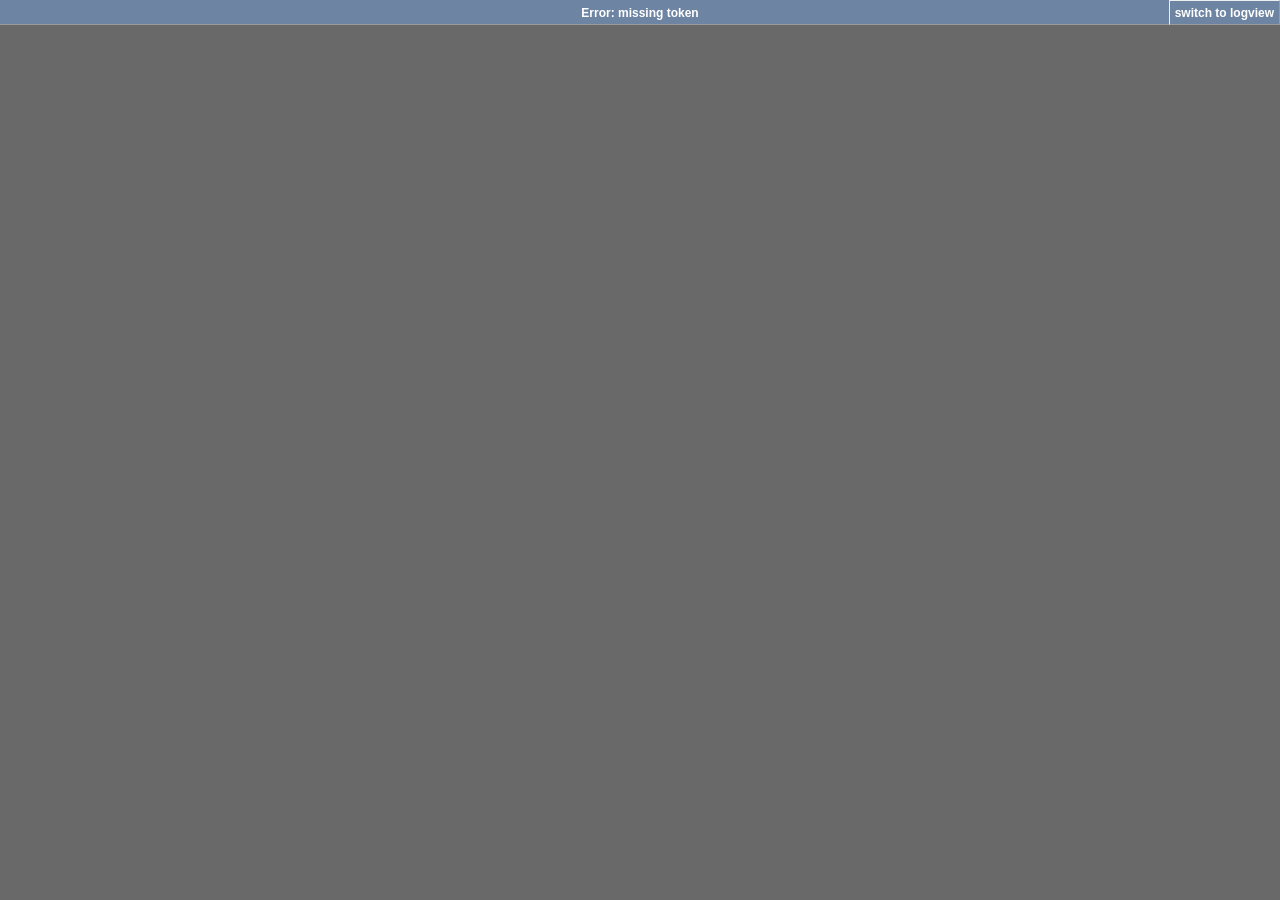
<file: _build/frontend/novnc/index.html>
<!DOCTYPE html>
<html lang="en">
<head>

    <!--
    noVNC example: lightweight example using minimal UI and features

    This is a self-contained file which doesn't import WebUtil or external CSS.

    Copyright (C) 2019 The noVNC Authors
    noVNC is licensed under the MPL 2.0 (see LICENSE.txt)
    This file is licensed under the 2-Clause BSD license (see LICENSE.txt).

    Connect parameters are provided in query string:
        http://example.com/?host=HOST&port=PORT&scale=true
    -->
    <title>noVNC</title>

    <style>

        body {
            margin: 0;
            background-color: dimgrey;
            height: 100%;
            display: flex;
            flex-direction: column;
        }
        html {
            height: 100%;
        }

        #top_bar {
            background-color: #6e84a3;
            color: white;
            font: bold 12px Helvetica;
            padding: 6px 5px 4px 5px;
            border-bottom: 1px outset;
        }
        #status {
            text-align: center;
        }
        #sendCtrlAltDelButton {
            position: fixed;
            top: 0px;
            right: 0px;
            border: 1px outset;
            padding: 5px 5px 4px 5px;
            cursor: pointer;
        }

        #screen {
            flex: 1; /* fill remaining space */
            overflow: hidden;
        }

    </style>

    <script src="novnc-1.3.0.bundle.js"></script>

</head>

<body>
    <div id="top_bar">
        <div id="status">Loading</div>
        <div id="sendCtrlAltDelButton">switch to logview</div>
    </div>
    <div id="screen">
        <!-- This is where the remote screen will appear -->
    </div>
    
    <script>
        // RFB holds the API to connect and communicate with a VNC server
        var noVNC=require('noVNC');

        let rfb;
        let desktopName;

        // When this function is called we have
        // successfully connected to a server
        function connectedToServer(e) {
            status("Connected to " + desktopName);
        }

        // This function is called when we are disconnected
        function disconnectedFromServer(e) {
            if (e.detail.clean) {
                status("Disconnected");
            } else {
                status("Something went wrong, connection is closed");
            }
        }

        // When this function is called, the server requires
        // credentials to authenticate
        function credentialsAreRequired(e) {
            const password = prompt("Password Required:");
            rfb.sendCredentials({ password: password });
        }

        // When this function is called we have received
        // a desktop name from the server
        function updateDesktopName(e) {
            desktopName = e.detail.name;
        }

        // Since most operating systems will catch Ctrl+Alt+Del
        // before they get a chance to be intercepted by the browser,
        // we provide a way to emulate this key sequence.
        function sendCtrlAltDel() {
           rfb.sendCtrlAltDel();
           return false;
        }

        // Show a status text in the top bar
        function status(text) {
            document.getElementById('status').textContent = text;
        }

        // This function extracts the value of one variable from the
        // query string. If the variable isn't defined in the URL
        // it returns the default value instead.
        function readQueryVariable(name, defaultValue) {
            // A URL with a query parameter can look like this (But will most probably get logged on the http server):
            // https://www.example.com?myqueryparam=myvalue
            //
            // For privacy (Using a hastag #, the parameters will not be sent to the server)
            // the url can be requested in the following way:
            // https://www.example.com#myqueryparam=myvalue&password=secreatvalue
            //
            // Even Mixing public and non public parameters will work:
            // https://www.example.com?nonsecretparam=example.com#password=secreatvalue
            //
            // Note that we use location.href instead of location.search
            // because Firefox < 53 has a bug w.r.t location.search
            const re = new RegExp('.*[?&]' + name + '=([^&#]*)'),
                  match = ''.concat(document.location.href, window.location.hash).match(re);

            if (match) {
                // We have to decode the URL since want the cleartext value
                return decodeURIComponent(match[1]);
            }

            return defaultValue;
        }

        document.getElementById('sendCtrlAltDelButton')
            .onclick = function(){ location.href = "http://" + window.location.hostname + ":" + window.location.port + "/log" };

        // Read token from URL query string
        const token = readQueryVariable('token', '');
        if (!token) {
            status("Error: missing token");
        } else {
            status("Connecting via proxy...");

            // Build the websocket URL to connect via Worker proxy
            const protocol = window.location.protocol === "https:" ? "wss:" : "ws:";
            const url = protocol + "//" + window.location.host + "/api/vnc-proxy?token=" + encodeURIComponent(token);

            // Creating a new RFB object will start a new connection
            rfb = new noVNC.default(document.getElementById('screen'), url);

            // Add listeners to important events from the RFB module
            rfb.addEventListener("connect",  connectedToServer);
            rfb.addEventListener("disconnect", disconnectedFromServer);
            rfb.addEventListener("credentialsrequired", credentialsAreRequired);
            rfb.addEventListener("desktopname", updateDesktopName);

            // Set parameters that can be changed on an active connection
            rfb.viewOnly = readQueryVariable('view_only', false);
            rfb.scaleViewport = readQueryVariable('scale', true);
        }
    </script>
    
</body>
</html>
</file>
